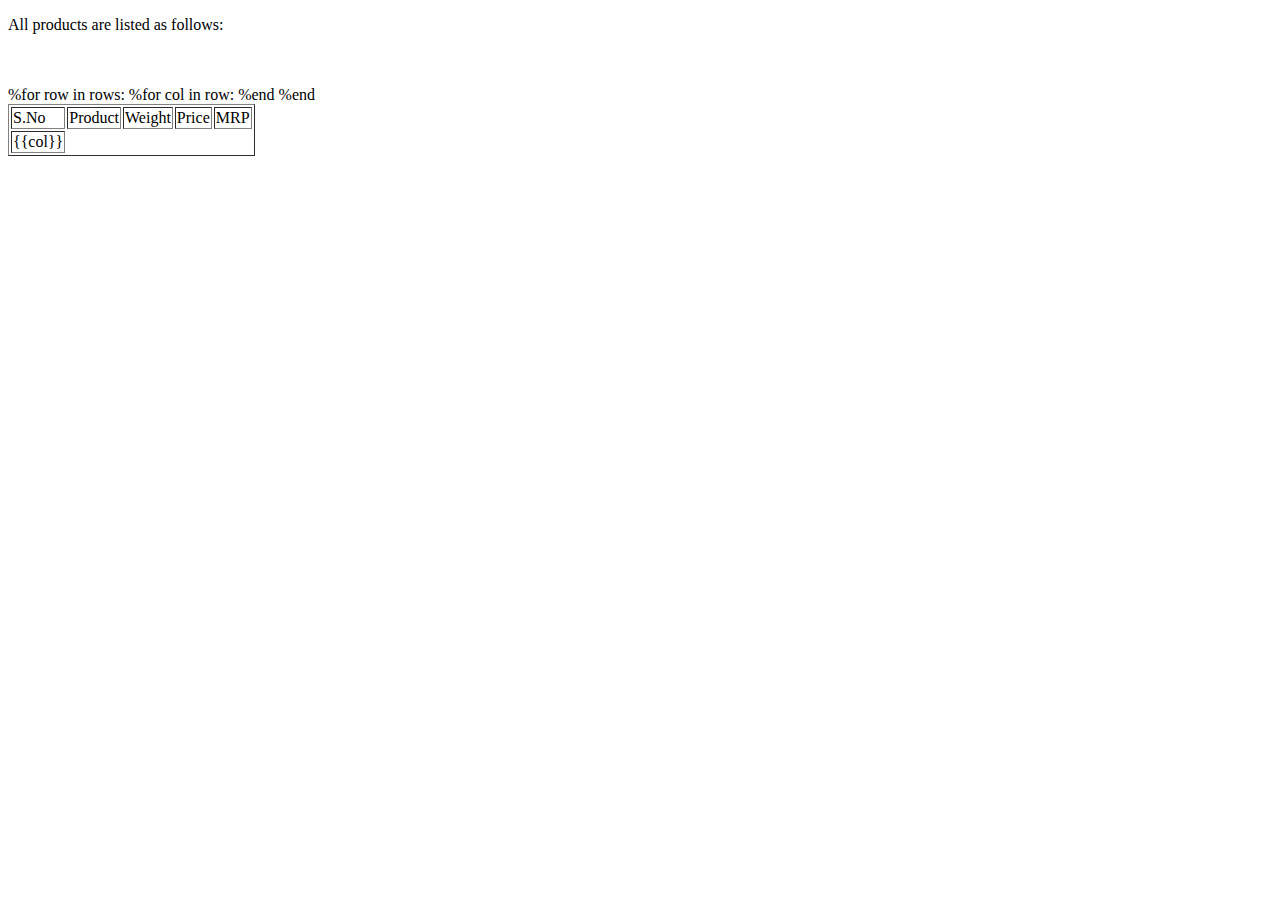
<file: views/all.html>
<!DOCTYPE html>
<html>
    <head>
        <meta http-equiv="content-type" content="text/html; charset=utf-8" />
	<meta name="viewport" content="width=device-width, user-scalable=yes">
        <title>List all</title>
        
    </head>
    <body>
        <p>All products are listed as follows:</p>
        <br>
        <br>
            <table border="1">
                <tr>
                    <td>S.No</td>
                    <td>Product</td>
                    <td>Weight</td>
                    <td>Price</td>
                    <td>MRP</td>
                </tr>
            %for row in rows:
              <tr>
              %for col in row:
                <td>{{col}}</td>
              %end
              </tr>
            %end
            </table>
    </body>
</html>
</file>
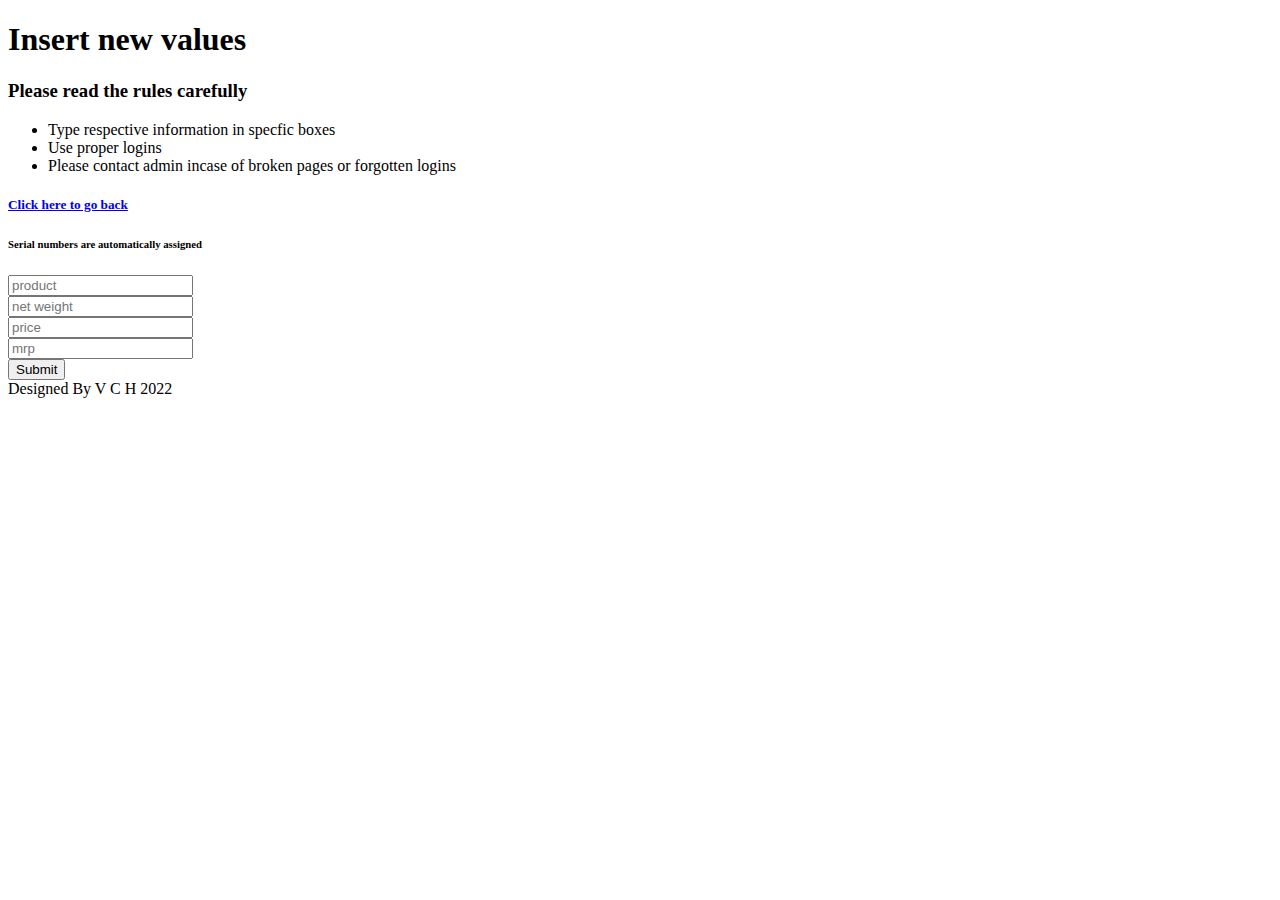
<file: views/insert.html>
<!DOCTYPE html>
<html>
    <head>
        <meta http-equiv="content-type" content="text/html; charset=utf-8"/>
	<meta name="viewport" content="width=device-width, user-scalable=yes">	
        <title>Insert New</title>
        
    </head>
    <body>
        <h1>Insert new values </h1>
        <p>
            <h3>Please read the rules carefully</h3>
            <ul>
                <li>Type respective information in specfic boxes</li>
                <li>Use proper logins</li>
                <li>Please contact admin incase of broken pages or forgotten logins</li>
            </ul>
            <h5><a href="/">Click here to go back</a></h>
            <h6>Serial numbers are automatically assigned</h6>
            </p>
        <form action="/insert" method="POST">
            <input type="text" name="chemical" placeholder="product"> <br>
            <input type="text" name="weight" placeholder="net weight"> <br>
            <input type="text" name="price" placeholder="price"><br>
            <input type="text" name="mrp" placeholder="mrp"><br>
            <input type="submit">
        </form>
    </body>
    <footer>Designed By V C H 2022</footer>
</html>
</file>
